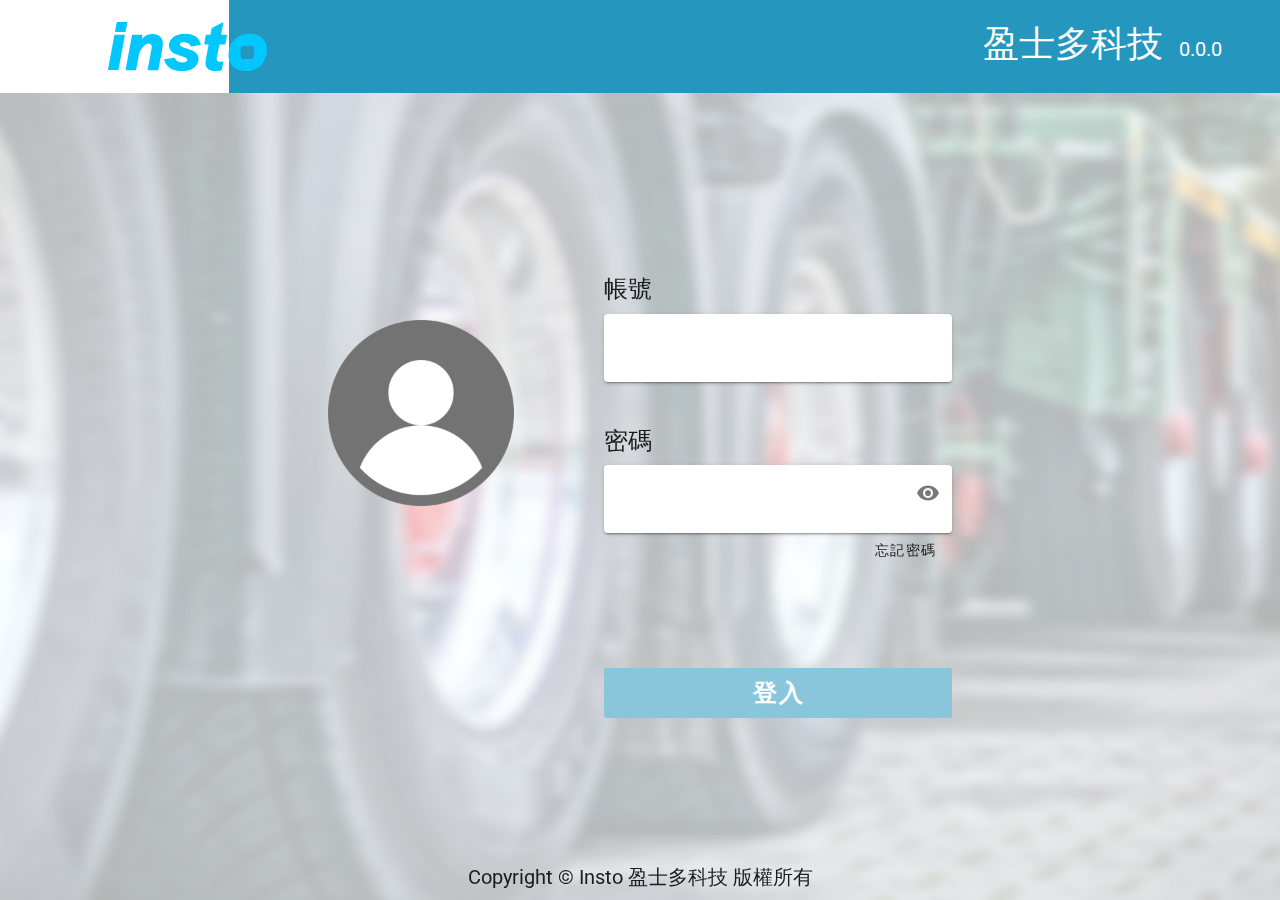
<file: index.html>
<!DOCTYPE html>
<html lang="en">
  <head>
    <meta charset="UTF-8" />
    <link rel="icon" href="/favicon.ico" />
    <meta name="viewport" content="width=device-width, initial-scale=1.0" />
    <title>盈士多科技</title>
    <script type="module" crossorigin src="/assets/index-067ef197.js"></script>
    <link rel="stylesheet" href="/assets/index-4ceb66be.css">
    <script type="module">try{import.meta.url;import("_").catch(()=>1);}catch(e){}window.__vite_is_modern_browser=true;</script>
    <script type="module">!function(){if(window.__vite_is_modern_browser)return;console.warn("vite: loading legacy build because dynamic import or import.meta.url is unsupported, syntax error above should be ignored");var e=document.getElementById("vite-legacy-polyfill"),n=document.createElement("script");n.src=e.src,n.onload=function(){System.import(document.getElementById('vite-legacy-entry').getAttribute('data-src'))},document.body.appendChild(n)}();</script>
  </head>
  <body>
    <div id="app"></div>
    
    <script nomodule>!function(){var e=document,t=e.createElement("script");if(!("noModule"in t)&&"onbeforeload"in t){var n=!1;e.addEventListener("beforeload",(function(e){if(e.target===t)n=!0;else if(!e.target.hasAttribute("nomodule")||!n)return;e.preventDefault()}),!0),t.type="module",t.src=".",e.head.appendChild(t),t.remove()}}();</script>
    <script nomodule crossorigin id="vite-legacy-polyfill" src="/assets/polyfills-legacy-179ed99c.js"></script>
    <script nomodule crossorigin id="vite-legacy-entry" data-src="/assets/index-legacy-67d1596d.js">System.import(document.getElementById('vite-legacy-entry').getAttribute('data-src'))</script>
  </body>
</html>
</file>
